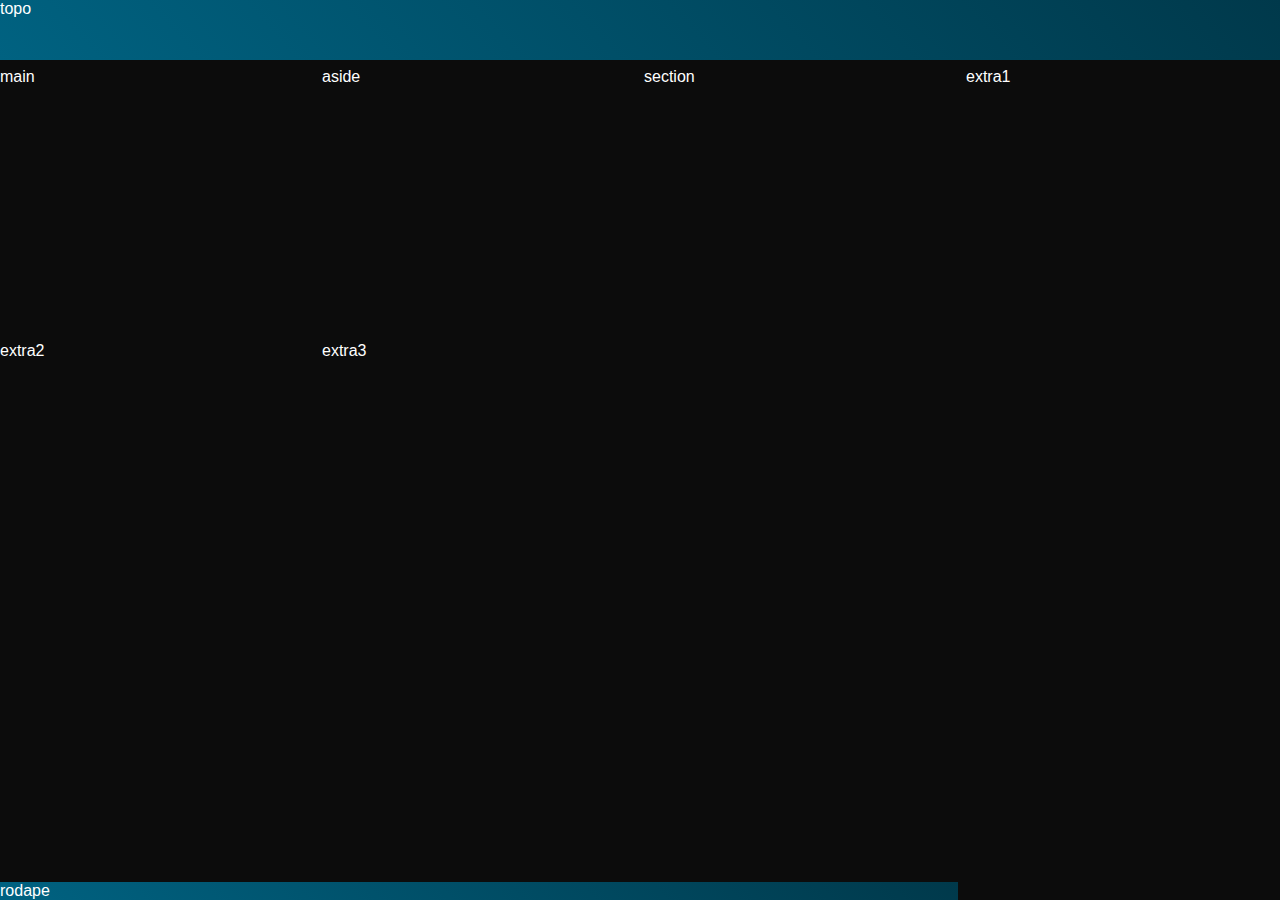
<file: learn-grid001/src/pages/index.html>
<!DOCTYPE html>
<html lang="pt-br">
<head>
    <meta charset="UTF-8">
    <meta name="viewport" content="width=device-width, initial-scale=1.0">
    <meta http-equiv="X-UA-Compatible" content="ie=edge">
    <title>Aprendendo grid com media query</title>
    <link rel="stylesheet" href="../css/resets.css">
    <link rel="stylesheet" href="../css/global.css">
</head>
<body>
    <div class="grid-layout">
        <header class="cabecalho">
            topo
            <!-- <h1>Treinando grid e media</h1>
            
            <div class="btn-menu">
                <span></span>
                <span></span>
                <span></span>
            </div>
            
            <nav class="nav-menu">
                <ul class="list-links">
                    <li><a href=""></a>Item1</li>
                    <li><a href=""></a>Item2</li>
                    <li><a href=""></a>Item3</li>
                    <li><a href=""></a>Item4</li>
                    <li><a href=""></a>Item5</li>
                </ul>
            </nav> -->
        </header>
        
        <main class="main">
            main
        </main>
        
        <aside class="lado">
            aside
        </aside>
        <section class="secao">
            section
        </section>
        
        <aside class="extra1">extra1</aside>
        <aside class="extra2">extra2</aside>
        <aside class="extra3">extra3</aside>
        <footer class="rodape">rodape</footer>
    </div>
</body>
</html>
</file>
<file: learn-grid001/src/css/global.css>
html, body{
    background: #0c0c0c;
    scroll-behavior: smooth;
}

.grid-layout{
    background: #0c0c0c;
    min-height: 100dvh;
    display: grid;
    grid-template-columns: repeat(4, 1fr);
    grid-template-rows: auto 1fr 2fr auto;
    grid-auto-rows: auto;
    grid-template-areas: 
    "topo topo topo topo"
    "diversos diversos diversos diversos"
    "main main main tranding"
    "footer footer footer tranding";
    gap: .5rem;
    
}

.cabecalho{
    background: linear-Gradient(48deg, #006281, #00394b);
    grid-area: topo;
    height: 60px;
}

.diversos{
    background: red;
    grid-area: diversos;
    min-height: 480px;
    height: auto;
    background-image: linear-gradient(to bottom, #000000, #00000050, #000), url("../assets/images/cards/card003.jpg");
    background-repeat: no-repeat;
    background-size: cover;
    
}

.content-main{
    background: linear-Gradient(48deg, #006281, #00394b);
    grid-area: main;
    min-height: 768px;
    overflow-y: auto;
    scroll-snap-type: y mandatory;
    scroll-behavior: smooth;
}

.tranding{
    background: #0c0c0c;
    grid-area: tranding;
}

footer{
    background: linear-Gradient(48deg, #006281, #00394b);
    grid-area: footer;
}
</file>
<file: learn-grid001/src/css/resets.css>
*{
    padding: 0;
    margin: 0;
    box-sizing: border-box;
    font-family: Sans-Serif;
    font-size: 16px;
    color: white;
}

img, video{
    width: 100px;
    height: 100px;
}

ul{
    list-style: none;
}

a{
    text-decoration: none;
}
</file>
